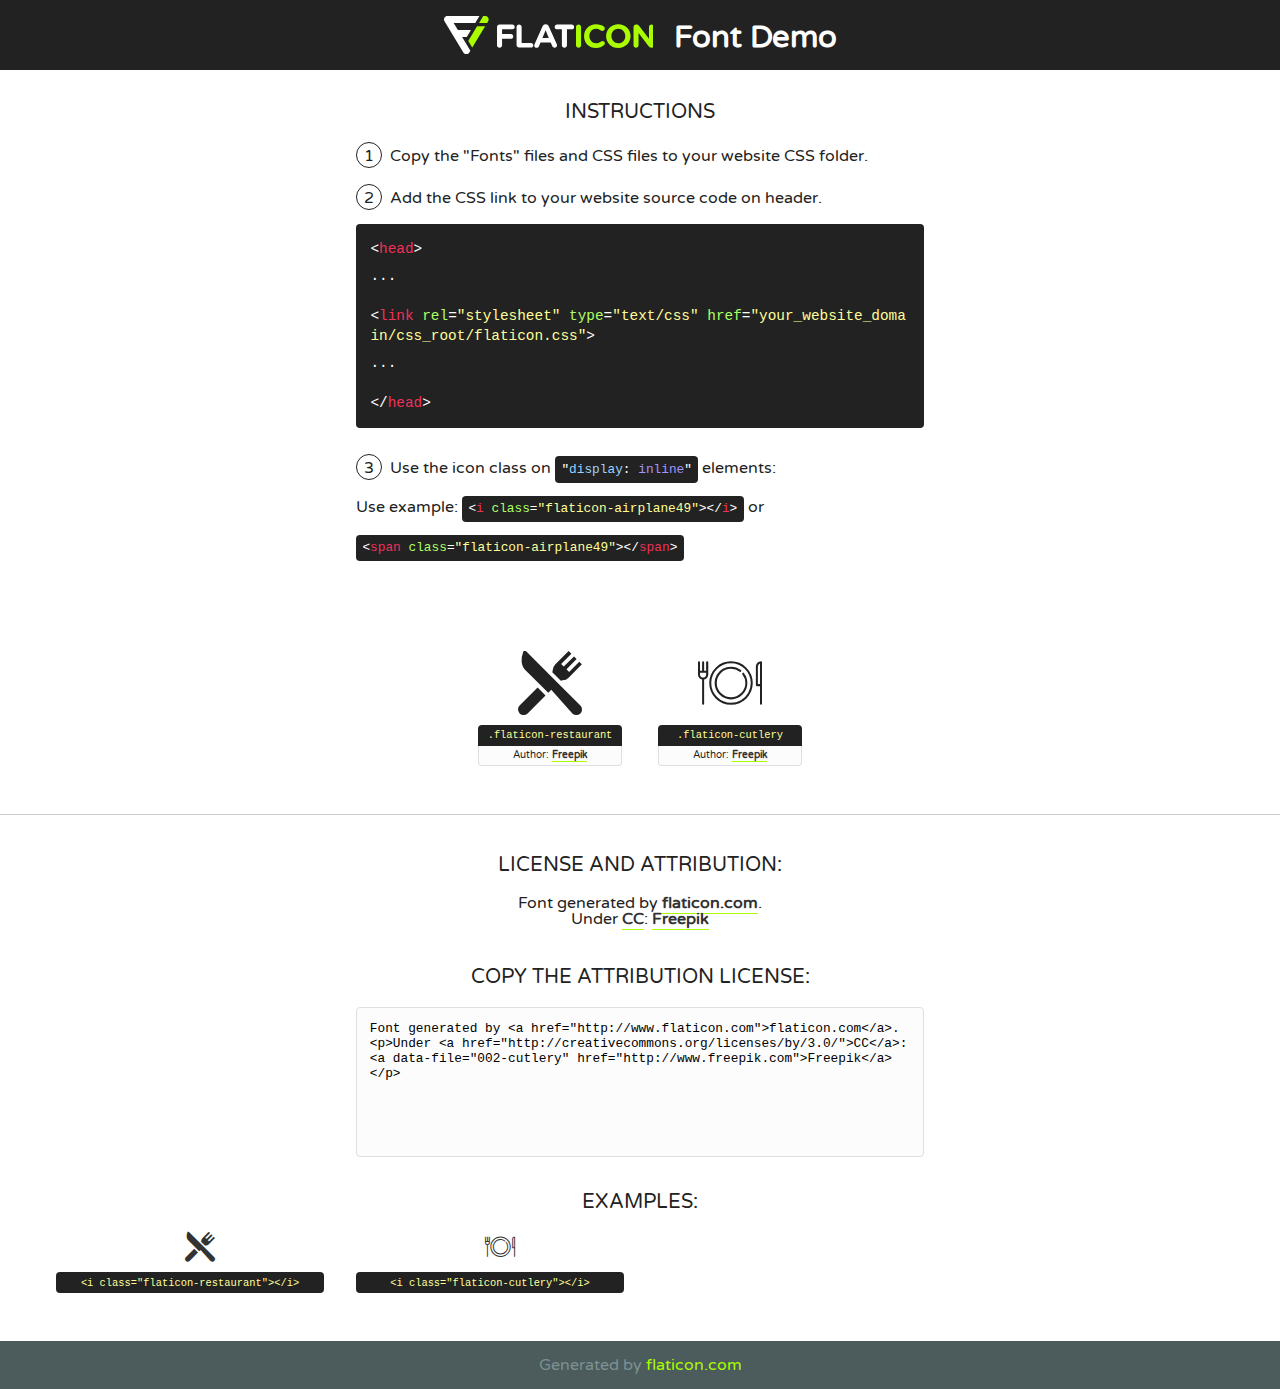
<file: flaticon/font/flaticon.html>
<!DOCTYPE html>
<!--
  Flaticon icon font: Flaticon
  Creation date: 01/05/2018 02:28
-->
<html>
<!DOCTYPE html>
<html>

<head>
    <title>Flaticon WebFont</title>
    <link href="http://fonts.googleapis.com/css?family=Varela+Round" rel="stylesheet" type="text/css" />
    <link rel="stylesheet" type="text/css" href="flaticon.css">
    <meta charset="UTF-8">
    <style>
    html, body, div, span, applet, object, iframe,
    h1, h2, h3, h4, h5, h6, p, blockquote, pre,
    a, abbr, acronym, address, big, cite, code,
    del, dfn, em, img, ins, kbd, q, s, samp,
    small, strike, strong, sub, sup, tt, var,
    b, u, i, center,
    dl, dt, dd, ol, ul, li,
    fieldset, form, label, legend,
    table, caption, tbody, tfoot, thead, tr, th, td,
    article, aside, canvas, details, embed, 
    figure, figcaption, footer, header, hgroup, 
    menu, nav, output, ruby, section, summary,
    time, mark, audio, video {
        margin: 0;
        padding: 0;
        border: 0;
        font-size: 100%;
        font: inherit;
        vertical-align: baseline;
    }
    /* HTML5 display-role reset for older browsers */
    article, aside, details, figcaption, figure, 
    footer, header, hgroup, menu, nav, section {
        display: block;
    }
    body {
        line-height: 1;
    }
    ol, ul {
        list-style: none;
    }
    blockquote, q {
        quotes: none;
    }
    blockquote:before, blockquote:after,
    q:before, q:after {
        content: '';
        content: none;
    }
    table {
        border-collapse: collapse;
        border-spacing: 0;
    }
    body {
        font-family: 'Varela Round', Helvetica, Arial, sans-serif;
        font-size: 16px;
        color: #222;
    }
    a {
        color: #333;
        border-bottom: 1px solid #a9fd00;
        font-weight: bold;
        text-decoration: none;
    }
    * {
        -moz-box-sizing: border-box;
        -webkit-box-sizing: border-box;
        box-sizing: border-box;
        margin: 0;
        padding: 0;
    }
    [class^="flaticon-"]:before, [class*=" flaticon-"]:before, [class^="flaticon-"]:after, [class*=" flaticon-"]:after {
        font-family: Flaticon;
        font-size: 30px;
        font-style: normal;
        margin-left: 20px;
        color: #333;
    }
    .wrapper {
        max-width: 600px;
        margin: auto;
        padding: 0 1em;
    }
    .title {
        font-size: 1.25em;
        text-align: center;
        margin-bottom: 1em;
        text-transform: uppercase;
    }
    header {
        text-align: center;
        background-color: #222;
        color: #fff;
        padding: 1em;
    }
    header .logo {
        width: 210px;
        height: 38px;
        display: inline-block;
        vertical-align: middle;
        margin-right: 1em;
        border: none;
    }
    header strong {
        font-size: 1.95em;
        font-weight: bold;
        vertical-align: middle;
        margin-top: 5px;
        display: inline-block;
    }
    .demo {
        margin: 2em auto;
        line-height: 1.25em;
    }
    .demo ul li {
        margin-bottom: 1em;
    }
    .demo ul li .num {
        color: #222;
        border-radius: 20px;
        display: inline-block;
        width: 26px;
        padding: 3px;
        height: 26px;
        text-align: center;
        margin-right: 0.5em;
        border: 1px solid #222;
    }
    .demo ul li code {
        background-color: #222;
        border-radius: 4px;
        padding: 0.25em 0.5em;
        display: inline-block;
        color: #fff;
        font-family: Consolas,Monaco,Lucida Console,Liberation Mono,DejaVu Sans Mono,Bitstream Vera Sans Mono,Courier New, monospace;
        font-weight: lighter;
        margin-top: 1em;
        font-size: 0.8em;
        word-break: break-all;
    }
    .demo ul li code.big {
        padding: 1em;
        font-size: 0.9em;
    }
    .demo ul li code .red {
        color: #EF3159;
    }
    .demo ul li code .green {
        color: #ACFF65;
    }
    .demo ul li code .yellow {
        color: #FFFF99;
    }
    .demo ul li code .blue {
        color: #99D3FF;
    }
    .demo ul li code .purple {
        color: #A295FF;
    }
    .demo ul li code .dots {
        margin-top: 0.5em;
        display: block;
    }
    #glyphs {
        border-bottom: 1px solid #ccc;
        padding: 2em 0;
        text-align: center;
    }
    .glyph {
        display: inline-block;
        width: 9em;
        margin: 1em;
        text-align: center;
        vertical-align: top;
        background: #FFF;
    }
    .glyph .glyph-icon {
        padding: 10px;
        display: block;
        font-family:"Flaticon";
        font-size: 64px;
        line-height: 1;
    }
    .glyph .glyph-icon:before {
        font-size: 64px;
        color: #222;
        margin-left: 0;
    }
    .class-name {
        font-size: 0.65em;
        background-color: #222;
        color: #fff;
        border-radius: 4px 4px 0 0;
        padding: 0.5em;
        color: #FFFF99;
        font-family: Consolas,Monaco,Lucida Console,Liberation Mono,DejaVu Sans Mono,Bitstream Vera Sans Mono,Courier New, monospace;
    }
    .author-name {
        font-size: 0.6em;
        background-color: #fcfcfd;
        border: 1px solid #DEDEE4;
        border-top: 0;
        border-radius: 0 0 4px 4px;
        padding: 0.5em;
    }
    .class-name:last-child {
        font-size: 10px;
        color:#888;
    }
    .class-name:last-child a {
        font-size: 10px;
        color:#555;
    }
    .class-name:last-child a:hover {
        color:#a9fd00;
    }
    .glyph > input {
        display: block;
        width: 100px;
        margin: 5px auto;
        text-align: center;
        font-size: 12px;
        cursor: text;
    }
    .glyph > input.icon-input {
        font-family:"Flaticon";
        font-size: 16px;
        margin-bottom: 10px;
    }
    .attribution .title {
        margin-top: 2em;
    }
    .attribution textarea {
        background-color: #fcfcfd;
        padding: 1em;
        border: none;
        box-shadow: none;
        border: 1px solid #DEDEE4;
        border-radius: 4px;
        resize: none;
        width: 100%;
        height: 150px;
        font-size: 0.8em;
        font-family: Consolas,Monaco,Lucida Console,Liberation Mono,DejaVu Sans Mono,Bitstream Vera Sans Mono,Courier New, monospace;
        -webkit-appearance: none;
    }
    .iconsuse {
        margin: 2em auto;
        text-align: center;
        max-width: 1200px;
    }
    .iconsuse:after {
        content: '';
        display: table;
        clear: both;
    }
    .iconsuse .image {
        float: left;
        width: 25%;
        padding: 0 1em;
    }
    .iconsuse .image p {
        margin-bottom: 1em;
    }
    .iconsuse .image span {
        display: block;
        font-size: 0.65em;
        background-color: #222;
        color: #fff;
        border-radius: 4px;
        padding: 0.5em;
        color: #FFFF99;
        margin-top: 1em;
        font-family: Consolas,Monaco,Lucida Console,Liberation Mono,DejaVu Sans Mono,Bitstream Vera Sans Mono,Courier New, monospace;
    }
    #footer {
        text-align: center;
        background-color: #4C5B5C;
        color: #7c9192;
        padding: 1em;
    }
    #footer a {
        border: none;
        color: #a9fd00;
        font-weight: normal;
    }
    @media (max-width: 960px) {
        .iconsuse .image {
            width: 50%;
        }
    }
    @media (max-width: 560px) {
        .iconsuse .image {
            width: 100%;
        }
    }
    </style>
</head>

<body class="characters-off">

    <header>
        <a href="http://www.flaticon.com" target="_blank" class="logo">
            <svg version="1.1" xmlns="http://www.w3.org/2000/svg" xmlns:xlink="http://www.w3.org/1999/xlink" xmlns:a="http://ns.adobe.com/AdobeSVGViewerExtensions/3.0/" viewBox="0 0 560.875 102.036" enable-background="new 0 0 560.875 102.036" xml:space="preserve">
                <defs>
                </defs>
                <g>
                    <g class="letters">
                        <path fill="#ffffff" d="M141.596,29.675c0-3.777,2.985-6.767,6.764-6.767h34.438c3.426,0,6.15,2.728,6.15,6.15
                        c0,3.43-2.724,6.149-6.15,6.149h-27.674v13.091h23.719c3.429,0,6.151,2.724,6.151,6.15c0,3.43-2.723,6.149-6.151,6.149h-23.719
                        v17.574c0,3.773-2.986,6.761-6.764,6.761c-3.779,0-6.764-2.989-6.764-6.761V29.675z"></path>
                        <path fill="#ffffff" d="M193.844,29.149c0-3.781,2.985-6.767,6.764-6.767c3.776,0,6.763,2.985,6.763,6.767v42.957h25.039
                        c3.426,0,6.149,2.726,6.149,6.153c0,3.425-2.723,6.15-6.149,6.15h-31.802c-3.779,0-6.764-2.986-6.764-6.768V29.149z"></path>
                        <path fill="#ffffff" d="M241.891,75.71l21.438-48.407c1.492-3.341,4.215-5.357,7.906-5.357h0.792
                        c3.686,0,6.323,2.017,7.815,5.357l21.439,48.407c0.436,0.967,0.701,1.845,0.701,2.723c0,3.602-2.809,6.501-6.414,6.501
                        c-3.161,0-5.269-1.845-6.499-4.655l-4.132-9.661h-27.059l-4.301,10.102c-1.144,2.631-3.426,4.214-6.237,4.214
                        c-3.517,0-6.24-2.81-6.24-6.325C241.1,77.64,241.451,76.677,241.891,75.71z M279.932,58.666l-8.521-20.297l-8.526,20.297H279.932
                        z"></path>
                        <path fill="#ffffff" d="M314.864,35.387H301.86c-3.429,0-6.239-2.813-6.239-6.238c0-3.429,2.811-6.24,6.239-6.24h39.533
                        c3.426,0,6.237,2.811,6.237,6.24c0,3.425-2.811,6.238-6.237,6.238h-13.001v42.785c0,3.773-2.99,6.761-6.764,6.761
                        c-3.779,0-6.764-2.989-6.764-6.761V35.387z"></path>
                        <path fill="#A9FD00" d="M352.615,29.149c0-3.781,2.985-6.767,6.767-6.767c3.774,0,6.761,2.985,6.761,6.767v49.024
                        c0,3.773-2.987,6.761-6.761,6.761c-3.781,0-6.767-2.989-6.767-6.761V29.149z"></path>
                        <path fill="#A9FD00" d="M374.132,53.836v-0.179c0-17.481,13.178-31.801,32.065-31.801c9.22,0,15.459,2.458,20.557,6.238
                        c1.402,1.054,2.637,2.985,2.637,5.357c0,3.692-2.985,6.59-6.681,6.59c-1.845,0-3.071-0.702-4.044-1.319
                        c-3.776-2.813-7.729-4.393-12.562-4.393c-10.364,0-17.831,8.611-17.831,19.154v0.173c0,10.542,7.291,19.329,17.831,19.329
                        c5.715,0,9.492-1.756,13.359-4.834c1.049-0.874,2.458-1.491,4.039-1.491c3.429,0,6.325,2.813,6.325,6.236
                        c0,2.106-1.056,3.78-2.282,4.834c-5.539,4.834-12.036,7.733-21.878,7.733C387.572,85.464,374.132,71.493,374.132,53.836z"></path>
                        <path fill="#A9FD00" d="M433.009,53.836v-0.179c0-17.481,13.79-31.801,32.766-31.801c18.981,0,32.592,14.143,32.592,31.628v0.173
                        c0,17.483-13.785,31.807-32.769,31.807C446.625,85.464,433.009,71.32,433.009,53.836z M484.224,53.836v-0.179
                        c0-10.539-7.725-19.326-18.626-19.326c-10.893,0-18.449,8.611-18.449,19.154v0.173c0,10.542,7.73,19.329,18.626,19.329
                        C476.676,72.986,484.224,64.378,484.224,53.836z"></path>
                        <path fill="#A9FD00" d="M506.233,29.321c0-3.774,2.99-6.763,6.767-6.763h1.401c3.252,0,5.183,1.583,7.029,3.953l26.093,34.265
                        V29.059c0-3.692,2.99-6.677,6.681-6.677c3.683,0,6.671,2.985,6.671,6.677v48.934c0,3.78-2.987,6.765-6.764,6.765h-0.436
                        c-3.257,0-5.188-1.581-7.034-3.953l-27.056-35.492v32.944c0,3.687-2.985,6.676-6.678,6.676c-3.683,0-6.673-2.989-6.673-6.676
                        V29.321z"></path>
                    </g>
                    <g class="insignia">
                        <path fill="#ffffff" d="M48.372,56.137h12.517l11.156-18.537H37.186L25.688,18.539h57.825L94.668,0H9.271
                        C5.925,0,2.842,1.801,1.198,4.716c-1.644,2.907-1.593,6.482,0.134,9.343l50.38,83.501c1.678,2.781,4.689,4.476,7.938,4.476
                        c3.246,0,6.257-1.695,7.935-4.476l2.898-4.804L48.372,56.137z"></path>
                        <g class="i">
                            <path fill="#A9FD00" d="M93.575,18.539h0.031v0.004l21.652,0.004l2.705-4.488c1.727-2.861,1.778-6.436,0.133-9.343
                            C116.454,1.801,113.371,0,110.026,0h-5.294L93.575,18.539z"></path>
                            <polygon fill="#A9FD00" points="88.291,27.356 64.725,66.486 75.519,84.404 109.942,27.356"></polygon>
                        </g>
                    </g>
                </g>
            </svg>
        </a>
        <strong>Font Demo</strong>
    </header>


    <section class="demo wrapper">

        <p class="title">Instructions</p>

        <ul>
            <li>
                <span class="num">1</span>Copy the "Fonts" files and CSS files to your website CSS folder.
            </li>
            <li>
                <span class="num">2</span>Add the CSS link to your website source code on header.
                <code class="big">
                    &lt;<span class="red">head</span>&gt;
                    <br/><span class="dots">...</span>
                    <br/>&lt;<span class="red">link</span> <span class="green">rel</span>=<span class="yellow">"stylesheet"</span> <span class="green">type</span>=<span class="yellow">"text/css"</span> <span class="green">href</span>=<span class="yellow">"your_website_domain/css_root/flaticon.css"</span>&gt;
                    <br/><span class="dots">...</span>
                    <br/>&lt;/<span class="red">head</span>&gt;
                </code>
            </li>

            <li>
                <p>
                    <span class="num">3</span>Use the icon class on <code>"<span class="blue">display</span>:<span class="purple"> inline</span>"</code> elements:
                    <br />
                    Use example: <code>&lt;<span class="red">i</span> <span class="green">class</span>=<span class="yellow">&quot;flaticon-airplane49&quot;</span>&gt;&lt;/<span class="red">i</span>&gt;</code> or <code>&lt;<span class="red">span</span> <span class="green">class</span>=<span class="yellow">&quot;flaticon-airplane49&quot;</span>&gt;&lt;/<span class="red">span</span>&gt;</code>
            </li>
        </ul>

    </section>




   <section id="glyphs">          
    
      
        <div class="glyph"><div class="glyph-icon flaticon-restaurant"></div>
            <div class="class-name">.flaticon-restaurant</div>
            <div class="author-name">Author: <a data-file="001-restaurant" href="http://www.freepik.com">Freepik</a> </div> 
        </div>        
        
        <div class="glyph"><div class="glyph-icon flaticon-cutlery"></div>
            <div class="class-name">.flaticon-cutlery</div>
            <div class="author-name">Author: <a data-file="002-cutlery" href="http://www.freepik.com">Freepik</a> </div> 
        </div>        
        

    </section>



    <section class="attribution wrapper"   style="text-align:center;">

      <div class="title">License and attribution:</div><div class="attrDiv">Font generated by <a href="http://www.flaticon.com">flaticon.com</a>. <div><p>Under <a href="http://creativecommons.org/licenses/by/3.0/">CC</a>: <a data-file="002-cutlery" href="http://www.freepik.com">Freepik</a></p>  </div>
      </div>
      <div class="title">Copy the Attribution License:</div>

    <textarea onclick="this.focus();this.select();">Font generated by &lt;a href=&quot;http://www.flaticon.com&quot;&gt;flaticon.com&lt;/a&gt;. <p>Under <a href="http://creativecommons.org/licenses/by/3.0/">CC</a>: <a data-file="002-cutlery" href="http://www.freepik.com">Freepik</a></p>  
     </textarea>

    </section>

    <section class="iconsuse">

          <div class="title">Examples:</div>            
             
            <div class="image">
                <p>
                    <i class="glyph-icon flaticon-restaurant"></i> 
                    <span>&lt;i class=&quot;flaticon-restaurant&quot;&gt;&lt;/i&gt;</span>
                </p>
            </div>
            
            <div class="image">
                <p>
                    <i class="glyph-icon flaticon-cutlery"></i> 
                    <span>&lt;i class=&quot;flaticon-cutlery&quot;&gt;&lt;/i&gt;</span>
                </p>
            </div>
                       
        </div>
                            
    </section>

<div id="footer">
    <div>Generated by <a href="http://www.flaticon.com">flaticon.com</a>
    </div>
</div>



</body>
</html>
</file>
<file: flaticon/font/flaticon.css>
/*
  	Flaticon icon font: Flaticon
  	Creation date: 01/05/2018 02:28
  	*/

@font-face {
  font-family: "Flaticon";
  src: url("./Flaticon.eot");
  src: url("./Flaticon.eot?#iefix") format("embedded-opentype"),
       url("./Flaticon.woff") format("woff"),
       url("./Flaticon.ttf") format("truetype"),
       url("./Flaticon.svg#Flaticon") format("svg");
  font-weight: normal;
  font-style: normal;
}

@media screen and (-webkit-min-device-pixel-ratio:0) {
  @font-face {
    font-family: "Flaticon";
    src: url("./Flaticon.svg#Flaticon") format("svg");
  }
}

[class^="flaticon-"]:before, [class*=" flaticon-"]:before,
[class^="flaticon-"]:after, [class*=" flaticon-"]:after {   
  font-family: Flaticon;
  font-style: normal;
}

.flaticon-restaurant:before { content: "\f100"; }
.flaticon-cutlery:before { content: "\f101"; }
</file>
